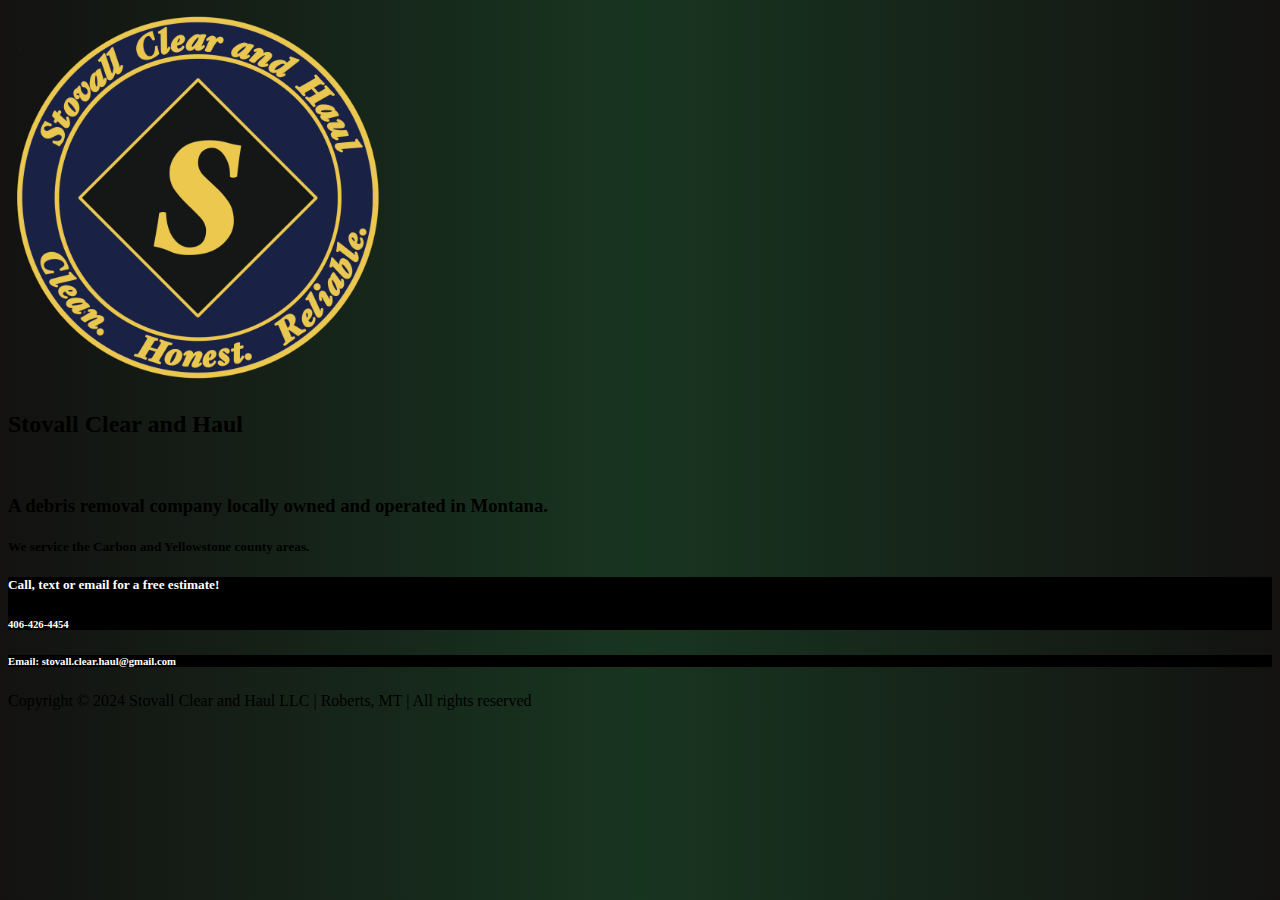
<file: index.html>
<!DOCTYPE html>
<html lang="en" class="h-100">
  <head>
  <meta charset="utf-8">
  <meta name="viewport" content="width=device-width, initial-scale=1">
  <meta name="description" content="Mucus Publications">
  <meta name="author" content="Tanner Felmlee">
  <title>Stovall C&H | Carbon | Yellowstone</title>
  <!-- Bootstrap CSS v5.2.1 -->
  <link rel="stylesheet" href="styles/styles.css">
  <link href="https://cdn.jsdelivr.net/npm/bootstrap@5.2.1/dist/css/bootstrap.min.css" rel="stylesheet"
    integrity="sha384-iYQeCzEYFbKjA/T2uDLTpkwGzCiq6soy8tYaI1GyVh/UjpbCx/TYkiZhlZB6+fzT" crossorigin="anonymous">
  </head>
<body class="text-bg-dark" id="body_gradient">
  <header>
    <div class="container p-3 text-center" id="logo_bg">
      <a href="index.html">
        <img src="content/StovallCH.png" id="logo">
       </a>
    </div>
  </header>
  <main>
    <div class="container-fluid">
      <div class="text-center">
        <h2>
         Stovall Clear and Haul
        </h2>
        <br>
        <h3>
          A debris removal company locally owned and operated in Montana.
        </h3>
      </div>
    </div>
    <div class="container text-center py-3">
      <h5>
        We service the Carbon and Yellowstone county areas.
      </h5>
    </div>
  </main>
  <footer class="footer mt-auto py-3 text-center text-white-50">
    <a href="tel:406-426-4454" id="link">
      <div class="container-fluid p-1 text-center" id="call_to_action">
        <h5>Call, text or email for a free estimate!</h5>
        <h6>406-426-4454</h6>
      </div>
    </a>
    <a href="mailto:stovall.clear.haul@gmail.com" id="link">
      <div class="container-fluid p-1 text-center" id="call_to_action">
        <h6>Email: stovall.clear.haul@gmail.com</h6>
      </div>
    </a>
    <div class="container">
      <span>Copyright © 2024 Stovall Clear and Haul LLC | Roberts, MT | All rights reserved</span>
    </div>
  </footer>

<script src="https://cdn.jsdelivr.net/npm/@popperjs/core@2.11.6/dist/umd/popper.min.js"
integrity="sha384-oBqDVmMz9ATKxIep9tiCxS/Z9fNfEXiDAYTujMAeBAsjFuCZSmKbSSUnQlmh/jp3" crossorigin="anonymous">
</script>
<script src="https://cdn.jsdelivr.net/npm/bootstrap@5.2.1/dist/js/bootstrap.min.js"
integrity="sha384-7VPbUDkoPSGFnVtYi0QogXtr74QeVeeIs99Qfg5YCF+TidwNdjvaKZX19NZ/e6oz" crossorigin="anonymous">
</script>
</body>
</html>
</file>
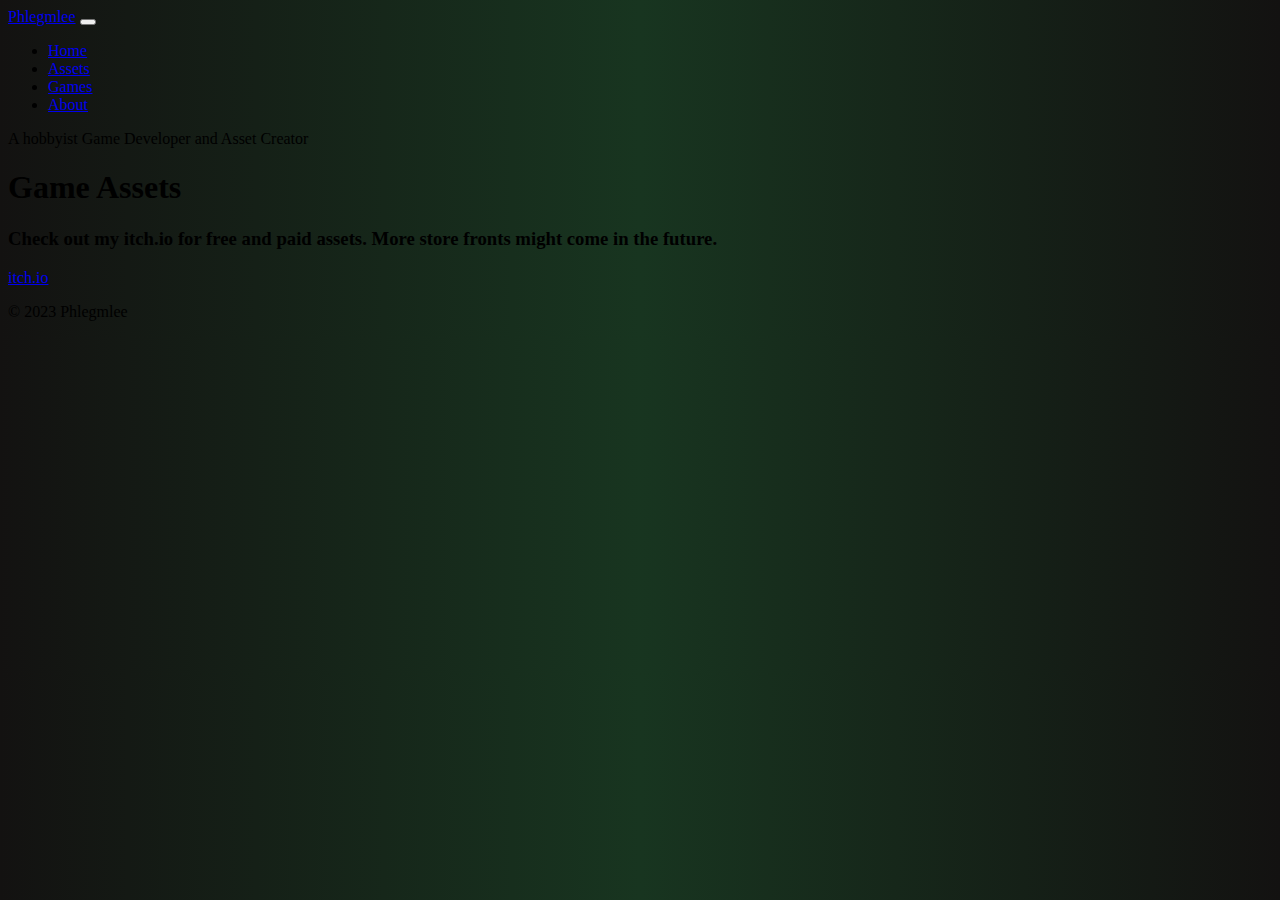
<file: gameassets.html>
<!DOCTYPE html>
<html lang="en" class="h-100">
  <head>
  <meta charset="utf-8">
  <meta name="viewport" content="width=device-width, initial-scale=1">
  <meta name="description" content="Mucus Publications">
  <meta name="author" content="Tanner Felmlee">
  <title>Phlegmlee | Game Assets</title>
  <!-- Bootstrap CSS v5.2.1 -->
  <link rel="stylesheet" href="styles/styles.css">
  <link href="https://cdn.jsdelivr.net/npm/bootstrap@5.2.1/dist/css/bootstrap.min.css" rel="stylesheet"
    integrity="sha384-iYQeCzEYFbKjA/T2uDLTpkwGzCiq6soy8tYaI1GyVh/UjpbCx/TYkiZhlZB6+fzT" crossorigin="anonymous">
</head>

<body class="d-flex h-100 text-center text-bg-dark" id="body_gradient">
<div class="cover-container d-flex w-100 h-100 p-3 mx-auto flex-column">
<header class="mb-auto mt-5">
  <nav class="navbar fixed-top navbar-expand-lg bg-dark">
    <div class="container-fluid">
      <a class="navbar-brand" href="index.html" id="nav_branding">Phlegmlee</a>
      <button class="navbar-toggler" type="button" data-bs-toggle="collapse" data-bs-target="#navbarText" aria-controls="navbarText" aria-expanded="false" aria-label="Toggle navigation">
        <span class="navbar-toggler-icon" id="nav_toggle_icon"></span>
      </button>
      <div class="collapse navbar-collapse" id="navbarText">
        <ul class="navbar-nav me-auto mb-2 mb-lg-0">
          <li class="nav-item">
            <a class="nav-link" href="index.html" id="nav_text">Home</a>
          </li>
          <li class="nav-item">
            <a class="nav-link active" aria-current="page" href="gameassets.html" id="nav_text_active">Assets</a>
          </li>
          <li class="nav-item">
            <a class="nav-link" href="games.html" id="nav_text">Games</a>
          </li>
          <li class="nav-item">
            <a class="nav-link" href="about.html" id="nav_text">About</a>
          </li>
        </ul>
        <span class="navbar-text" id="nav_text_active">
          A hobbyist Game Developer and Asset Creator
        </span>
      </div>
    </div>
  </nav>
</header>

<main class="px-3 flex-row">
  <h1 class="mb-5">Game Assets</h1>

  <h3>Check out my itch.io for free and paid assets. More store fronts might come in the future.</h3>
  <p class="lead">
    <a href="https://phlegmlee.itch.io" class="btn btn-lg btn-light fw-bold border-white bg-white">itch.io</a>
  </p>

  <!-- <h3>Unity Asset Store</h1>
  <p class="lead">Visit the store to see all the available assets.</p>
  <p class="lead">
    <a href="https://assetstore.unity.com/publishers/93544" class="btn btn-lg btn-light fw-bold border-white bg-white">Unity Store</a>
  </p> -->

  <!-- <h3 class="mt-5">Unreal Engine Asset Store</h1>
  <p class="lead">Visit the store to see all the available assets.</p>
  <p class="lead">
    <a href="https://unrealengine.com" class="btn btn-lg btn-light fw-bold border-white bg-white">Unreal Engine Store</a>
  </p> -->
</main>

<footer class="mt-auto text-white-50">
  <p>© 2023 Phlegmlee</p>
</footer>
</div>
<script src="https://cdn.jsdelivr.net/npm/@popperjs/core@2.11.6/dist/umd/popper.min.js"
integrity="sha384-oBqDVmMz9ATKxIep9tiCxS/Z9fNfEXiDAYTujMAeBAsjFuCZSmKbSSUnQlmh/jp3" crossorigin="anonymous">
</script>
<script src="https://cdn.jsdelivr.net/npm/bootstrap@5.2.1/dist/js/bootstrap.min.js"
integrity="sha384-7VPbUDkoPSGFnVtYi0QogXtr74QeVeeIs99Qfg5YCF+TidwNdjvaKZX19NZ/e6oz" crossorigin="anonymous">
</script>
</body>
</html>
</file>
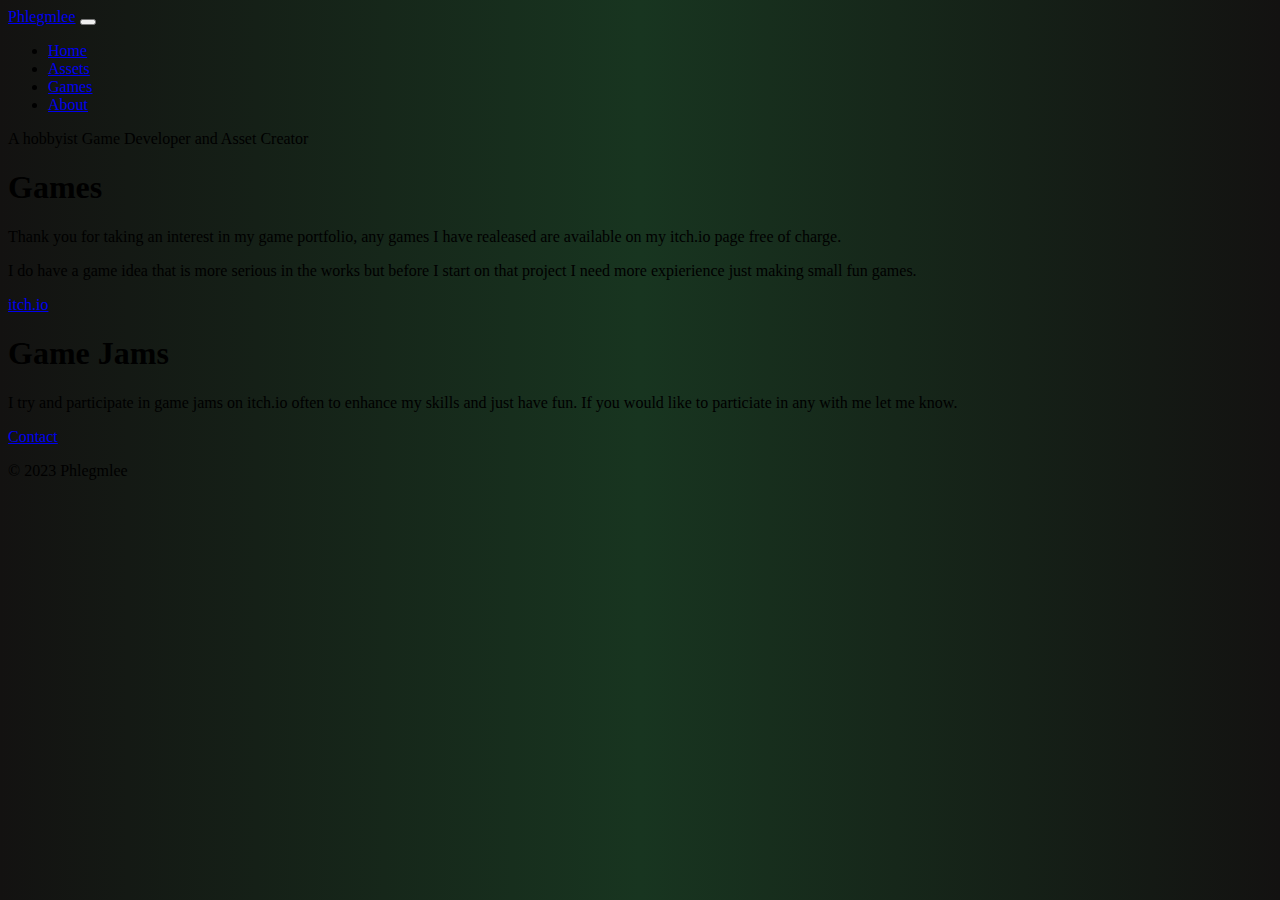
<file: games.html>
<!DOCTYPE html>
<html lang="en" class="h-100">
  <head>
  <meta charset="utf-8">
  <meta name="viewport" content="width=device-width, initial-scale=1">
  <meta name="description" content="Mucus Publications">
  <meta name="author" content="Tanner Felmlee">
  <title>Phlegmlee | Games</title>
  <!-- Bootstrap CSS v5.2.1 -->
  <link rel="stylesheet" href="styles/styles.css">
  <link href="https://cdn.jsdelivr.net/npm/bootstrap@5.2.1/dist/css/bootstrap.min.css" rel="stylesheet"
    integrity="sha384-iYQeCzEYFbKjA/T2uDLTpkwGzCiq6soy8tYaI1GyVh/UjpbCx/TYkiZhlZB6+fzT" crossorigin="anonymous">
</head>

<body class="d-flex h-100 text-center text-bg-dark" id="body_gradient">
<div class="cover-container d-flex w-100 h-100 p-3 mx-auto flex-column">
<header class="mb-auto mt-5">
  <nav class="navbar fixed-top navbar-expand-lg bg-dark">
    <div class="container-fluid">
      <a class="navbar-brand" href="index.html" id="nav_branding">Phlegmlee</a>
      <button class="navbar-toggler" type="button" data-bs-toggle="collapse" data-bs-target="#navbarText" aria-controls="navbarText" aria-expanded="false" aria-label="Toggle navigation">
        <span class="navbar-toggler-icon" id="nav_toggle_icon"></span>
      </button>
      <div class="collapse navbar-collapse" id="navbarText">
        <ul class="navbar-nav me-auto mb-2 mb-lg-0">
          <li class="nav-item">
            <a class="nav-link" href="index.html" id="nav_text">Home</a>
          </li>
          <li class="nav-item">
            <a class="nav-link" href="gameassets.html" id="nav_text">Assets</a>
          </li>
          <li class="nav-item">
            <a class="nav-link active" aria-current="page"  href="games.html" id="nav_text_active">Games</a>
          </li>
          <li class="nav-item">
            <a class="nav-link" href="about.html" id="nav_text">About</a>
          </li>
        </ul>
        <span class="navbar-text" id="nav_text_active">
          A hobbyist Game Developer and Asset Creator
        </span>
      </div>
    </div>
  </nav>
</header>

<main class="px-3 flex-row"> 
  <h1>Games</h1>
  <p class="lead">Thank you for taking an interest in my game portfolio, any games I have realeased are available on my itch.io page free of charge.</p>
  <p class="lead">I do have a game idea that is more serious in the works but before I start on that project I need more expierience just making small fun games.</p>
  <p class="lead">
    <a href="https://phlegmlee.itch.io" class="btn btn-lg btn-light fw-bold border-white bg-white">itch.io</a>
  </p>

  <h1>Game Jams</h1>
  <p class="lead">I try and participate in game jams on itch.io often to enhance my skills and just have fun. If you would like to particiate in any with me let me know.</p>
  <p class="lead">
    <a href="contact.html" class="btn btn-lg btn-light fw-bold border-white bg-white">Contact</a>
  </p>
</main>

<footer class="mt-auto text-white-50">
  <p>© 2023 Phlegmlee</p>
</footer>
</div>
<script src="https://cdn.jsdelivr.net/npm/@popperjs/core@2.11.6/dist/umd/popper.min.js"
integrity="sha384-oBqDVmMz9ATKxIep9tiCxS/Z9fNfEXiDAYTujMAeBAsjFuCZSmKbSSUnQlmh/jp3" crossorigin="anonymous">
</script>
<script src="https://cdn.jsdelivr.net/npm/bootstrap@5.2.1/dist/js/bootstrap.min.js"
integrity="sha384-7VPbUDkoPSGFnVtYi0QogXtr74QeVeeIs99Qfg5YCF+TidwNdjvaKZX19NZ/e6oz" crossorigin="anonymous">
</script>
</body>
</html>
</file>
<file: styles/styles.css>
#body_gradient {
  background-image: linear-gradient(to right, #131211, #183520 50%, #131211);
}

#call_to_action {
  background-color: #000;
  color: #fff;
}

#link {
  text-decoration: none;
}

#logo {
  width: 30%;
  height: 30%;
}

#buisness_name {
  font-size: large;
}

#equiptment {
  width: 35%;
  height: 35%;
}

#socialicons {
  width: 4%;
  height: 4%;
}

/*# sourceMappingURL=styles.css.map */
</file>
